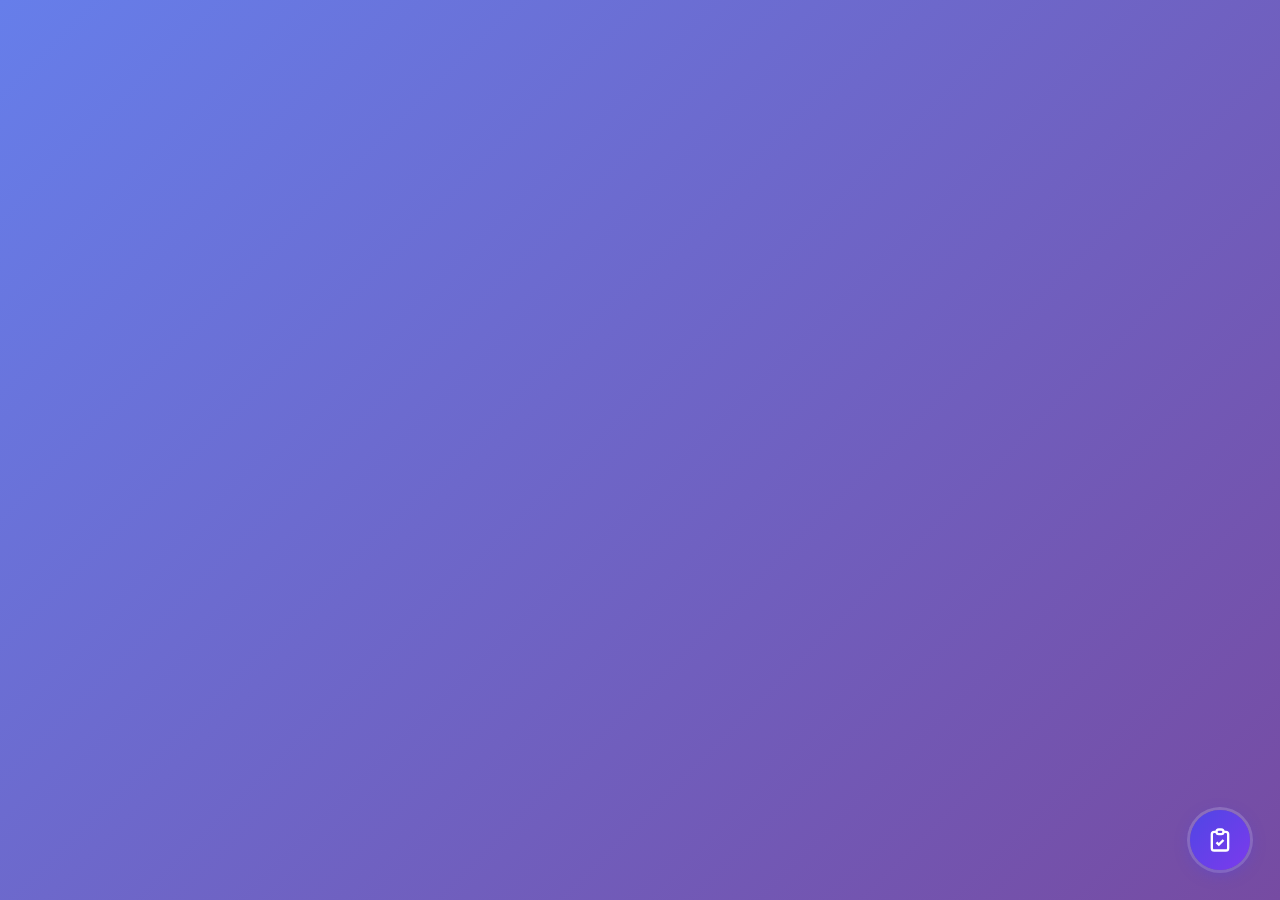
<file: index.html>
<!DOCTYPE html>
<html lang="en">
<head>
    <meta charset="UTF-8">
    <meta name="viewport" content="width=device-width, initial-scale=1.0">
    <title>Inspection Bubble - Snippet Manager</title>
    <link rel="stylesheet" href="styles.css">
</head>
<body>
    <!-- Floating Bubble Button -->
    <div id="bubble" class="bubble" title="Click to open snippets">
        <svg viewBox="0 0 24 24" fill="none" stroke="currentColor" stroke-width="2">
            <path d="M9 5H7a2 2 0 00-2 2v12a2 2 0 002 2h10a2 2 0 002-2V7a2 2 0 00-2-2h-2M9 5a2 2 0 002 2h2a2 2 0 002-2M9 5a2 2 0 012-2h2a2 2 0 012 2m-6 9l2 2 4-4"/>
        </svg>
    </div>

    <!-- Main Panel -->
    <div id="panel" class="panel hidden">
        <div class="panel-header">
            <h2>Inspection Snippets</h2>
            <div class="header-buttons">
                <button id="settingsBtn" class="icon-btn" title="Settings">
                    <svg viewBox="0 0 24 24" fill="none" stroke="currentColor" stroke-width="2">
                        <circle cx="12" cy="12" r="3"/>
                        <path d="M19.4 15a1.65 1.65 0 00.33 1.82l.06.06a2 2 0 010 2.83 2 2 0 01-2.83 0l-.06-.06a1.65 1.65 0 00-1.82-.33 1.65 1.65 0 00-1 1.51V21a2 2 0 01-2 2 2 2 0 01-2-2v-.09A1.65 1.65 0 009 19.4a1.65 1.65 0 00-1.82.33l-.06.06a2 2 0 01-2.83 0 2 2 0 010-2.83l.06-.06a1.65 1.65 0 00.33-1.82 1.65 1.65 0 00-1.51-1H3a2 2 0 01-2-2 2 2 0 012-2h.09A1.65 1.65 0 004.6 9a1.65 1.65 0 00-.33-1.82l-.06-.06a2 2 0 010-2.83 2 2 0 012.83 0l.06.06a1.65 1.65 0 001.82.33H9a1.65 1.65 0 001-1.51V3a2 2 0 012-2 2 2 0 012 2v.09a1.65 1.65 0 001 1.51 1.65 1.65 0 001.82-.33l.06-.06a2 2 0 012.83 0 2 2 0 010 2.83l-.06.06a1.65 1.65 0 00-.33 1.82V9a1.65 1.65 0 001.51 1H21a2 2 0 012 2 2 2 0 01-2 2h-.09a1.65 1.65 0 00-1.51 1z"/>
                    </svg>
                </button>
                <button id="closeBtn" class="icon-btn" title="Close">
                    <svg viewBox="0 0 24 24" fill="none" stroke="currentColor" stroke-width="2">
                        <line x1="18" y1="6" x2="6" y2="18"/>
                        <line x1="6" y1="6" x2="18" y2="18"/>
                    </svg>
                </button>
            </div>
        </div>

        <!-- Search Bar -->
        <div class="search-container">
            <svg class="search-icon" viewBox="0 0 24 24" fill="none" stroke="currentColor" stroke-width="2">
                <circle cx="11" cy="11" r="8"/>
                <line x1="21" y1="21" x2="16.65" y2="16.65"/>
            </svg>
            <input type="text" id="searchInput" placeholder="Search snippets..." autocomplete="off">
            <button id="clearSearch" class="clear-btn hidden">×</button>
        </div>

        <!-- Search Results -->
        <div id="searchResults" class="search-results hidden"></div>

        <!-- Categories Grid -->
        <div id="categoriesView" class="categories-grid"></div>

        <!-- Snippets View -->
        <div id="snippetsView" class="snippets-view hidden">
            <button id="backBtn" class="back-btn">
                <svg viewBox="0 0 24 24" fill="none" stroke="currentColor" stroke-width="2">
                    <line x1="19" y1="12" x2="5" y2="12"/>
                    <polyline points="12 19 5 12 12 5"/>
                </svg>
                <span id="currentCategory">Back to Categories</span>
            </button>
            <div id="snippetsList" class="snippets-list"></div>
        </div>

        <!-- Copy Notification -->
        <div id="copyNotification" class="copy-notification hidden">
            <svg viewBox="0 0 24 24" fill="none" stroke="currentColor" stroke-width="2">
                <polyline points="20 6 9 17 4 12"/>
            </svg>
            Copied to clipboard!
        </div>
    </div>

    <!-- Settings Modal -->
    <div id="settingsModal" class="modal hidden">
        <div class="modal-content">
            <div class="modal-header">
                <h2>Settings</h2>
                <button id="closeSettingsBtn" class="icon-btn">
                    <svg viewBox="0 0 24 24" fill="none" stroke="currentColor" stroke-width="2">
                        <line x1="18" y1="6" x2="6" y2="18"/>
                        <line x1="6" y1="6" x2="18" y2="18"/>
                    </svg>
                </button>
            </div>

            <div class="settings-tabs">
                <button class="tab-btn active" data-tab="categories">Categories</button>
                <button class="tab-btn" data-tab="snippets">Snippets</button>
                <button class="tab-btn" data-tab="import-export">Import/Export</button>
            </div>

            <!-- Categories Tab -->
            <div id="categoriesTab" class="tab-content active">
                <div class="add-form">
                    <input type="text" id="newCategoryName" placeholder="New category name...">
                    <input type="text" id="newCategoryIcon" placeholder="Emoji (optional)" maxlength="2">
                    <button id="addCategoryBtn" class="primary-btn">Add Category</button>
                </div>
                <div id="categoriesList" class="settings-list"></div>
            </div>

            <!-- Snippets Tab -->
            <div id="snippetsTab" class="tab-content hidden">
                <div class="add-form">
                    <select id="snippetCategory">
                        <option value="">Select category...</option>
                    </select>
                    <input type="text" id="newSnippetTitle" placeholder="Snippet title...">
                    <textarea id="newSnippetText" placeholder="Snippet text..."></textarea>
                    <button id="addSnippetBtn" class="primary-btn">Add Snippet</button>
                </div>
                <div class="snippet-filter">
                    <label>Filter by category:</label>
                    <select id="filterCategory">
                        <option value="">All categories</option>
                    </select>
                </div>
                <div id="allSnippetsList" class="settings-list"></div>
            </div>

            <!-- Import/Export Tab -->
            <div id="importExportTab" class="tab-content hidden">
                <div class="import-export-section">
                    <h3>Export Data</h3>
                    <p>Download all your categories and snippets as a JSON file.</p>
                    <button id="exportBtn" class="primary-btn">Export Data</button>
                </div>
                <div class="import-export-section">
                    <h3>Import Data</h3>
                    <p>Import categories and snippets from a JSON file. This will merge with existing data.</p>
                    <input type="file" id="importFile" accept=".json">
                    <button id="importBtn" class="primary-btn">Import Data</button>
                </div>
                <div class="import-export-section danger">
                    <h3>Reset Data</h3>
                    <p>Delete all categories and snippets and restore defaults.</p>
                    <button id="resetBtn" class="danger-btn">Reset to Defaults</button>
                </div>
            </div>
        </div>
    </div>

    <script src="data.js"></script>
    <script src="app.js"></script>
</body>
</html>
</file>
<file: styles.css>
/* Reset and Base Styles */
* {
    margin: 0;
    padding: 0;
    box-sizing: border-box;
}

body {
    font-family: -apple-system, BlinkMacSystemFont, 'Segoe UI', Roboto, Oxygen, Ubuntu, sans-serif;
    background: linear-gradient(135deg, #667eea 0%, #764ba2 100%);
    min-height: 100vh;
    color: #333;
}

/* Floating Bubble Button */
.bubble {
    position: fixed;
    bottom: 30px;
    right: 30px;
    width: 60px;
    height: 60px;
    background: linear-gradient(135deg, #4f46e5 0%, #7c3aed 100%);
    border-radius: 50%;
    cursor: grab;
    display: flex;
    align-items: center;
    justify-content: center;
    box-shadow: 0 4px 15px rgba(79, 70, 229, 0.4), 0 0 0 3px rgba(255, 255, 255, 0.2);
    transition: transform 0.2s ease, box-shadow 0.2s ease;
    z-index: 10000;
    user-select: none;
}

.bubble:hover {
    transform: scale(1.1);
    box-shadow: 0 6px 20px rgba(79, 70, 229, 0.5), 0 0 0 4px rgba(255, 255, 255, 0.3);
}

.bubble:active {
    cursor: grabbing;
    transform: scale(1.05);
}

.bubble svg {
    width: 28px;
    height: 28px;
    color: white;
}

.bubble.dragging {
    cursor: grabbing;
    transition: none;
}

/* Main Panel */
.panel {
    position: fixed;
    bottom: 100px;
    right: 30px;
    width: 380px;
    max-height: 520px;
    background: white;
    border-radius: 16px;
    box-shadow: 0 10px 40px rgba(0, 0, 0, 0.2);
    z-index: 9999;
    display: flex;
    flex-direction: column;
    overflow: hidden;
    animation: slideIn 0.3s ease;
}

@keyframes slideIn {
    from {
        opacity: 0;
        transform: translateY(20px) scale(0.95);
    }
    to {
        opacity: 1;
        transform: translateY(0) scale(1);
    }
}

.panel.hidden {
    display: none;
}

.panel-header {
    display: flex;
    justify-content: space-between;
    align-items: center;
    padding: 16px 20px;
    background: linear-gradient(135deg, #4f46e5 0%, #7c3aed 100%);
    color: white;
}

.panel-header h2 {
    font-size: 18px;
    font-weight: 600;
}

.header-buttons {
    display: flex;
    gap: 8px;
}

.icon-btn {
    background: rgba(255, 255, 255, 0.2);
    border: none;
    border-radius: 8px;
    width: 32px;
    height: 32px;
    display: flex;
    align-items: center;
    justify-content: center;
    cursor: pointer;
    transition: background 0.2s ease;
}

.icon-btn:hover {
    background: rgba(255, 255, 255, 0.3);
}

.icon-btn svg {
    width: 18px;
    height: 18px;
    color: white;
}

/* Search Container */
.search-container {
    position: relative;
    padding: 12px 16px;
    background: #f8fafc;
    border-bottom: 1px solid #e2e8f0;
}

.search-icon {
    position: absolute;
    left: 28px;
    top: 50%;
    transform: translateY(-50%);
    width: 18px;
    height: 18px;
    color: #94a3b8;
}

#searchInput {
    width: 100%;
    padding: 10px 36px 10px 40px;
    border: 2px solid #e2e8f0;
    border-radius: 10px;
    font-size: 14px;
    outline: none;
    transition: border-color 0.2s ease, box-shadow 0.2s ease;
}

#searchInput:focus {
    border-color: #4f46e5;
    box-shadow: 0 0 0 3px rgba(79, 70, 229, 0.1);
}

.clear-btn {
    position: absolute;
    right: 28px;
    top: 50%;
    transform: translateY(-50%);
    background: #94a3b8;
    border: none;
    border-radius: 50%;
    width: 20px;
    height: 20px;
    color: white;
    font-size: 14px;
    cursor: pointer;
    display: flex;
    align-items: center;
    justify-content: center;
    line-height: 1;
}

.clear-btn:hover {
    background: #64748b;
}

.clear-btn.hidden {
    display: none;
}

/* Search Results */
.search-results {
    flex: 1;
    overflow-y: auto;
    padding: 8px;
}

.search-results.hidden {
    display: none;
}

.search-result-item {
    padding: 12px 16px;
    border-radius: 10px;
    cursor: pointer;
    transition: background 0.2s ease;
    margin-bottom: 4px;
}

.search-result-item:hover {
    background: #f1f5f9;
}

.search-result-item .category-tag {
    font-size: 11px;
    color: #7c3aed;
    background: #ede9fe;
    padding: 2px 8px;
    border-radius: 4px;
    margin-bottom: 4px;
    display: inline-block;
}

.search-result-item .title {
    font-weight: 500;
    color: #1e293b;
    margin-bottom: 4px;
}

.search-result-item .preview {
    font-size: 13px;
    color: #64748b;
    white-space: nowrap;
    overflow: hidden;
    text-overflow: ellipsis;
}

/* Categories Grid */
.categories-grid {
    flex: 1;
    overflow-y: auto;
    padding: 12px;
    display: grid;
    grid-template-columns: repeat(3, 1fr);
    gap: 10px;
    align-content: start;
}

.category-card {
    background: #f8fafc;
    border: 2px solid #e2e8f0;
    border-radius: 12px;
    padding: 16px 8px;
    text-align: center;
    cursor: pointer;
    transition: all 0.2s ease;
}

.category-card:hover {
    border-color: #4f46e5;
    background: #ede9fe;
    transform: translateY(-2px);
}

.category-card .icon {
    font-size: 28px;
    margin-bottom: 6px;
}

.category-card .name {
    font-size: 12px;
    font-weight: 500;
    color: #475569;
    overflow: hidden;
    text-overflow: ellipsis;
    white-space: nowrap;
}

.category-card .count {
    font-size: 10px;
    color: #94a3b8;
    margin-top: 2px;
}

/* Snippets View */
.snippets-view {
    flex: 1;
    overflow-y: auto;
    display: flex;
    flex-direction: column;
}

.snippets-view.hidden {
    display: none;
}

.back-btn {
    display: flex;
    align-items: center;
    gap: 8px;
    padding: 12px 16px;
    background: #f8fafc;
    border: none;
    border-bottom: 1px solid #e2e8f0;
    cursor: pointer;
    font-size: 14px;
    color: #4f46e5;
    font-weight: 500;
    transition: background 0.2s ease;
}

.back-btn:hover {
    background: #ede9fe;
}

.back-btn svg {
    width: 18px;
    height: 18px;
}

.snippets-list {
    flex: 1;
    overflow-y: auto;
    padding: 8px;
}

.snippet-item {
    padding: 14px 16px;
    border-radius: 10px;
    cursor: pointer;
    transition: all 0.2s ease;
    margin-bottom: 6px;
    border: 2px solid transparent;
}

.snippet-item:hover {
    background: #f1f5f9;
    border-color: #e2e8f0;
}

.snippet-item .title {
    font-weight: 600;
    color: #1e293b;
    margin-bottom: 6px;
    display: flex;
    align-items: center;
    gap: 8px;
}

.snippet-item .title::after {
    content: "Click to copy";
    font-size: 10px;
    font-weight: 400;
    color: #94a3b8;
    opacity: 0;
    transition: opacity 0.2s ease;
}

.snippet-item:hover .title::after {
    opacity: 1;
}

.snippet-item .text {
    font-size: 13px;
    color: #64748b;
    line-height: 1.5;
    display: -webkit-box;
    -webkit-line-clamp: 3;
    -webkit-box-orient: vertical;
    overflow: hidden;
}

/* Copy Notification */
.copy-notification {
    position: absolute;
    bottom: 20px;
    left: 50%;
    transform: translateX(-50%);
    background: #10b981;
    color: white;
    padding: 10px 20px;
    border-radius: 8px;
    display: flex;
    align-items: center;
    gap: 8px;
    font-size: 14px;
    font-weight: 500;
    box-shadow: 0 4px 12px rgba(16, 185, 129, 0.3);
    animation: fadeInUp 0.3s ease;
}

.copy-notification.hidden {
    display: none;
}

.copy-notification svg {
    width: 18px;
    height: 18px;
}

@keyframes fadeInUp {
    from {
        opacity: 0;
        transform: translateX(-50%) translateY(10px);
    }
    to {
        opacity: 1;
        transform: translateX(-50%) translateY(0);
    }
}

/* Modal */
.modal {
    position: fixed;
    top: 0;
    left: 0;
    width: 100%;
    height: 100%;
    background: rgba(0, 0, 0, 0.5);
    display: flex;
    align-items: center;
    justify-content: center;
    z-index: 10001;
    animation: fadeIn 0.2s ease;
}

.modal.hidden {
    display: none;
}

@keyframes fadeIn {
    from { opacity: 0; }
    to { opacity: 1; }
}

.modal-content {
    background: white;
    border-radius: 16px;
    width: 90%;
    max-width: 600px;
    max-height: 80vh;
    overflow: hidden;
    display: flex;
    flex-direction: column;
    animation: modalSlide 0.3s ease;
}

@keyframes modalSlide {
    from {
        opacity: 0;
        transform: translateY(-20px) scale(0.95);
    }
    to {
        opacity: 1;
        transform: translateY(0) scale(1);
    }
}

.modal-header {
    display: flex;
    justify-content: space-between;
    align-items: center;
    padding: 20px 24px;
    background: linear-gradient(135deg, #4f46e5 0%, #7c3aed 100%);
    color: white;
}

.modal-header h2 {
    font-size: 20px;
}

/* Settings Tabs */
.settings-tabs {
    display: flex;
    background: #f8fafc;
    border-bottom: 1px solid #e2e8f0;
}

.tab-btn {
    flex: 1;
    padding: 14px 16px;
    border: none;
    background: transparent;
    cursor: pointer;
    font-size: 14px;
    font-weight: 500;
    color: #64748b;
    transition: all 0.2s ease;
    border-bottom: 2px solid transparent;
}

.tab-btn:hover {
    color: #4f46e5;
    background: #ede9fe;
}

.tab-btn.active {
    color: #4f46e5;
    border-bottom-color: #4f46e5;
    background: white;
}

.tab-content {
    flex: 1;
    overflow-y: auto;
    padding: 20px 24px;
}

.tab-content.hidden {
    display: none;
}

/* Add Form */
.add-form {
    display: flex;
    flex-direction: column;
    gap: 12px;
    margin-bottom: 20px;
    padding-bottom: 20px;
    border-bottom: 1px solid #e2e8f0;
}

.add-form input,
.add-form select,
.add-form textarea {
    padding: 12px 16px;
    border: 2px solid #e2e8f0;
    border-radius: 10px;
    font-size: 14px;
    outline: none;
    transition: border-color 0.2s ease;
}

.add-form input:focus,
.add-form select:focus,
.add-form textarea:focus {
    border-color: #4f46e5;
}

.add-form textarea {
    min-height: 100px;
    resize: vertical;
    font-family: inherit;
}

#newCategoryIcon {
    width: 80px;
}

.primary-btn {
    background: linear-gradient(135deg, #4f46e5 0%, #7c3aed 100%);
    color: white;
    border: none;
    padding: 12px 24px;
    border-radius: 10px;
    font-size: 14px;
    font-weight: 600;
    cursor: pointer;
    transition: transform 0.2s ease, box-shadow 0.2s ease;
}

.primary-btn:hover {
    transform: translateY(-1px);
    box-shadow: 0 4px 12px rgba(79, 70, 229, 0.3);
}

.danger-btn {
    background: #ef4444;
    color: white;
    border: none;
    padding: 12px 24px;
    border-radius: 10px;
    font-size: 14px;
    font-weight: 600;
    cursor: pointer;
    transition: transform 0.2s ease, box-shadow 0.2s ease;
}

.danger-btn:hover {
    transform: translateY(-1px);
    box-shadow: 0 4px 12px rgba(239, 68, 68, 0.3);
}

/* Settings List */
.settings-list {
    display: flex;
    flex-direction: column;
    gap: 8px;
}

.settings-item {
    display: flex;
    align-items: center;
    justify-content: space-between;
    padding: 12px 16px;
    background: #f8fafc;
    border-radius: 10px;
    border: 1px solid #e2e8f0;
}

.settings-item .info {
    flex: 1;
    overflow: hidden;
}

.settings-item .name {
    font-weight: 500;
    color: #1e293b;
    display: flex;
    align-items: center;
    gap: 8px;
}

.settings-item .preview {
    font-size: 13px;
    color: #64748b;
    white-space: nowrap;
    overflow: hidden;
    text-overflow: ellipsis;
    margin-top: 4px;
}

.settings-item .category-badge {
    font-size: 11px;
    color: #7c3aed;
    background: #ede9fe;
    padding: 2px 8px;
    border-radius: 4px;
}

.settings-item .actions {
    display: flex;
    gap: 8px;
    margin-left: 12px;
}

.settings-item .actions button {
    padding: 6px 12px;
    border: none;
    border-radius: 6px;
    font-size: 12px;
    cursor: pointer;
    transition: background 0.2s ease;
}

.edit-btn {
    background: #e2e8f0;
    color: #475569;
}

.edit-btn:hover {
    background: #cbd5e1;
}

.delete-btn {
    background: #fee2e2;
    color: #dc2626;
}

.delete-btn:hover {
    background: #fecaca;
}

/* Snippet Filter */
.snippet-filter {
    display: flex;
    align-items: center;
    gap: 12px;
    margin-bottom: 16px;
}

.snippet-filter label {
    font-size: 14px;
    color: #64748b;
}

.snippet-filter select {
    flex: 1;
    padding: 8px 12px;
    border: 2px solid #e2e8f0;
    border-radius: 8px;
    font-size: 14px;
    outline: none;
}

/* Import/Export Section */
.import-export-section {
    margin-bottom: 24px;
    padding-bottom: 24px;
    border-bottom: 1px solid #e2e8f0;
}

.import-export-section:last-child {
    border-bottom: none;
    margin-bottom: 0;
}

.import-export-section h3 {
    font-size: 16px;
    color: #1e293b;
    margin-bottom: 8px;
}

.import-export-section p {
    font-size: 14px;
    color: #64748b;
    margin-bottom: 12px;
}

.import-export-section input[type="file"] {
    margin-bottom: 12px;
}

.import-export-section.danger {
    background: #fef2f2;
    padding: 16px;
    border-radius: 10px;
    border: 1px solid #fecaca;
}

/* Scrollbar Styling */
::-webkit-scrollbar {
    width: 8px;
}

::-webkit-scrollbar-track {
    background: #f1f5f9;
    border-radius: 4px;
}

::-webkit-scrollbar-thumb {
    background: #cbd5e1;
    border-radius: 4px;
}

::-webkit-scrollbar-thumb:hover {
    background: #94a3b8;
}

/* Edit Modal */
.edit-modal-content {
    padding: 20px;
}

.edit-modal-content input,
.edit-modal-content textarea {
    width: 100%;
    padding: 12px 16px;
    border: 2px solid #e2e8f0;
    border-radius: 10px;
    font-size: 14px;
    outline: none;
    margin-bottom: 12px;
}

.edit-modal-content textarea {
    min-height: 120px;
    font-family: inherit;
}

.edit-modal-content .button-row {
    display: flex;
    gap: 12px;
    justify-content: flex-end;
}

.cancel-btn {
    background: #e2e8f0;
    color: #475569;
    border: none;
    padding: 12px 24px;
    border-radius: 10px;
    font-size: 14px;
    font-weight: 600;
    cursor: pointer;
}

.cancel-btn:hover {
    background: #cbd5e1;
}
</file>
